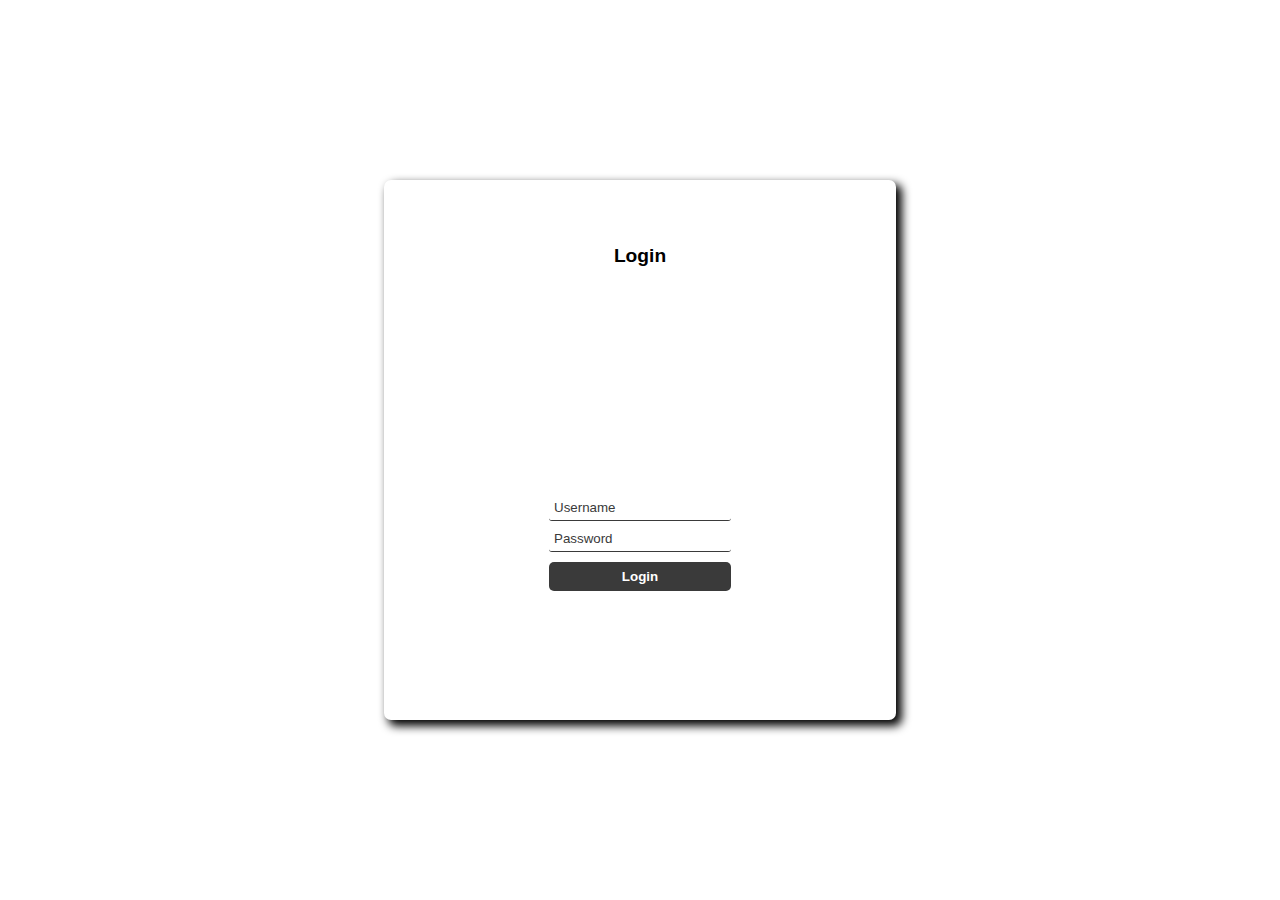
<file: Farming Tools and Services/index.html>
<!DOCTYPE html>
<html lang="en">
  <head>
    <meta charset="UTF-8" />
    <meta http-equiv="X-UA-Compatible" content="IE=edge">
    <meta name="viewport" content="width=device-width, initial-scale=1.0" />
    <title>Login Farmers Shop</title>

    <link rel="stylesheet" href="https://cdnjs.cloudflare.com/ajax/libs/font-awesome/5.15.3/css/all.min.css">
    <link rel="stylesheet" href="style1.css" >
    <link rel="stylesheet" href="style.css" >
  </head>

  <body>
    <main id="main-holder">
      <h1 id="login-header">Login</h1>

      <div id="login-error-msg-holder">
        <p id="login-error-msg">
          Invalid username
          <span id="error-msg-second-line">and/or password</span>
        </p>
      </div>

      <form id="login-form">
        <input
          type="text"
          name="username"
          id="username-field"
          class="login-form-field"
          placeholder="Username"
        />
        <input
          type="password"
          name="password"
          id="password-field"
          class="login-form-field"
          placeholder="Password"
        />
        <input type="submit" value="Login" id="login-form-submit" />
      </form>
    </main>
    
    

    <script>
      const loginForm = document.getElementById("login-form");
      const loginButton = document.getElementById("login-form-submit");
      const loginErrorMsg = document.getElementById("login-error-msg");

      loginButton.addEventListener("click", (e) => {
        e.preventDefault();
        const username = loginForm.username.value;
        const password = loginForm.password.value;

        if (username == "admin" && password == "user123") {
          window.location.href = "main.html";
        } else {
          loginErrorMsg.style.opacity = 1;
        }
      });
    </script>
  </body>

</html>
</file>
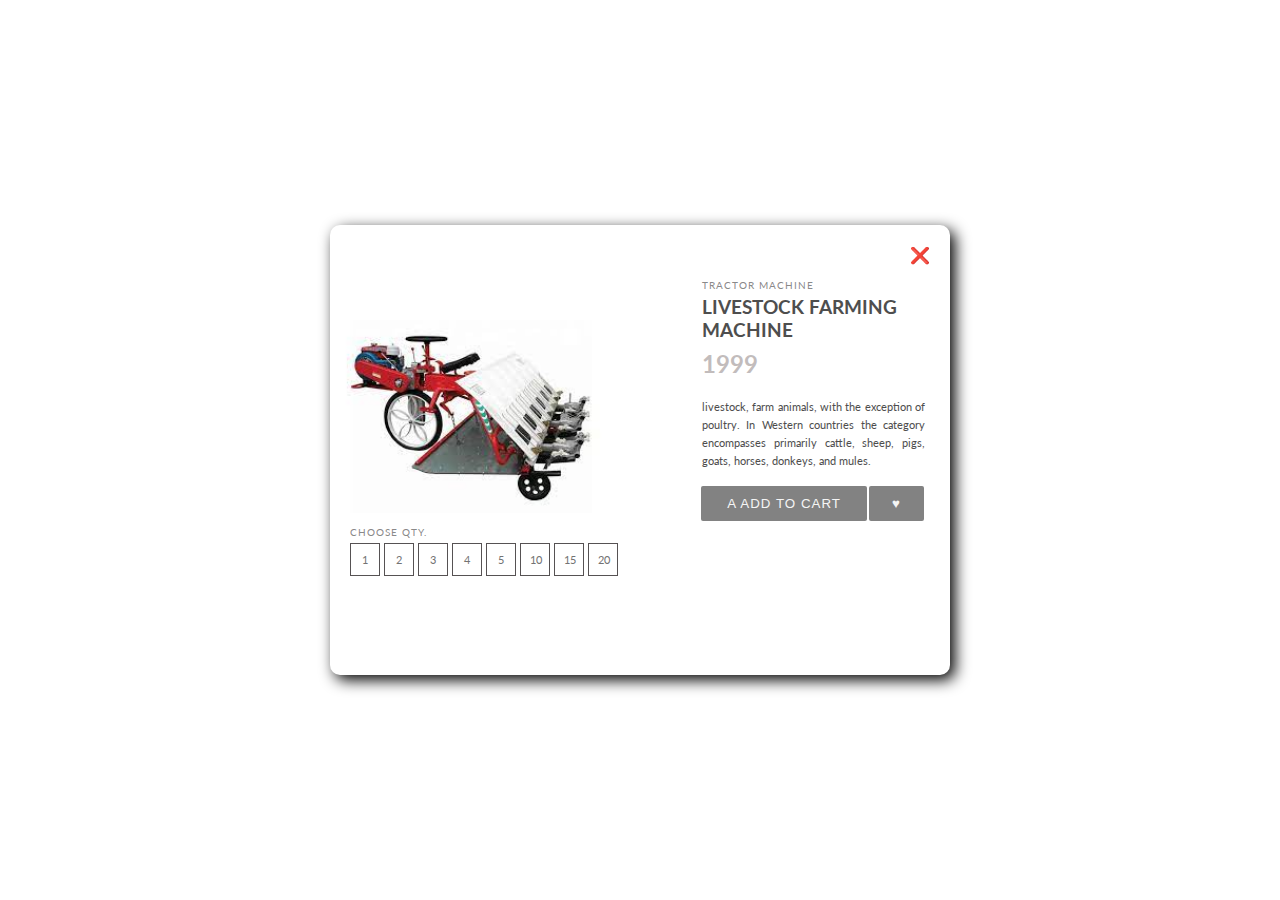
<file: Farming Tools and Services/farm6.html>
<!DOCTYPE html>
<html lang="en">

<head>
    <meta charset="UTF-8">
    <meta http-equiv="X-UA-Compatible" content="IE=edge">
    <meta name="viewport" content="width=device-width, initial-scale=1.0">
    <title>Nike shoes</title>
   <style>
    @import url("https://fonts.googleapis.com/css?family=Lato:400,700");
/* center container in the middle */
html {
  display: grid;
  min-height: 100%;
}

body {
  display: grid;
  background-image: url(https://img.freepik.com/free-photo/red-brick-wall-pattern-texture_53876-23210.jpg?w=2000) ;
  font-family: "Lato", sans-serif, sans-serif;
  text-transform: uppercase;
}




a {
  text-decoration: none;
  display: inline-block;
  padding: 8px 16px;
  margin-left: 91%;
  margin-top: 2%;
}

a:hover {
  text-shadow: 2px 2px 10px #4E4E4E;
}

.previous {
  background-color: #ffffff;
  color: black;
}

















.container{
  position: relative;
  margin: auto;
  overflow: hidden;
  width: 620px;
  height: 450px;
  background: #ffffff;
  box-shadow: 5px 5px 15px rgb(0, 0, 0);
  border-radius: 10px;
}

p {
  font-size: 0.6em;
  color: #6f6e6ed6;
  letter-spacing: 1px;
}

h1 {
  font-size: 1.2em;
  color: #4E4E4E;
  margin-top: -5px;
}

h2 {
  color: #c2bcbc;
  margin-top: -5px;
}

img {
  width: 290px;
  margin-top: 47px;
}

/* .slideshow-buttons {
  top: 70%;
  display: none;
} */




.product {
  position: absolute;
  width: 40%;
  height: 100%;
  top: 10%;
  left: 60%;
}

.desc {
  text-transform: none;
  letter-spacing: 0;
  margin-bottom: 17px;
  color: #4E4E4E;
  font-size: 0.7em;
  line-height: 1.6em;
  margin-right: 25px;
  text-align: justify;
}

button {
  background: #828282;
  padding: 10px;
  display: inline-block;
  outline: 0;
  border: 0;
  margin: -1px;
  border-radius: 2px;
  text-transform: uppercase;
  letter-spacing: 1px;
  color: #F5F5F5;
  cursor: pointer;
}
button:hover {
  background: #323232;
  transition: all 0.4s ease-in-out;
}

.add {
  width: 67%;
}

.like {
  width: 22%;
}

.sizes {
  display: grid;
  color: #737373;
  grid-template-columns: repeat(auto-fill, 30px);
  width: 60%;
  grid-gap: 4px;
  margin-left: 20px;
  margin-top: 5px;
}
.sizes:hover {
  cursor: pointer;
}

.pick {
  margin-top: 11px;
  margin-bottom: 0;
  margin-left: 20px;
}

.size {
  padding: 9px;
  border: 1px solid #565253;
  font-size: 0.7em;
  text-align: center;
}
.size:hover {
  background: rgb(99, 99, 99);
  color: #F5F5F5;
  transition: all 0.4s ease-in-out;
}

   </style>
</head>

<body>
    


  
    <div class="container">
        <a href="main.html" class="previous round">❌</a>
        <div class="images">
            <img
                src="[data-uri]">
        
        </div>

        <p class="pick">choose Qty.</p>
        <div class="sizes">
            <div class="size">1</div>
            <div class="size">2</div>
            <div class="size">3</div>
            <div class="size">4</div>
            <div class="size">5</div>
            <div class="size">10</div>
            <div class="size">15</div>
            <div class="size">20</div>
        </div>
        
        <div class="product">
            <p>Tractor Machine</p>
            <h1>Livestock Farming Machine</h1>
            <h2>1999</h2>
            <p class="desc">livestock, farm animals, with the exception of poultry. In Western countries the category encompasses primarily cattle, sheep, pigs, goats, horses, donkeys, and mules.</p>
            <div class="buttons">
              <button class="add">a Add to Cart</button>
              <button class="like"><span>♥</span></button>
          
            </div>
        </div>
    </div>
</body>

</html>
</file>
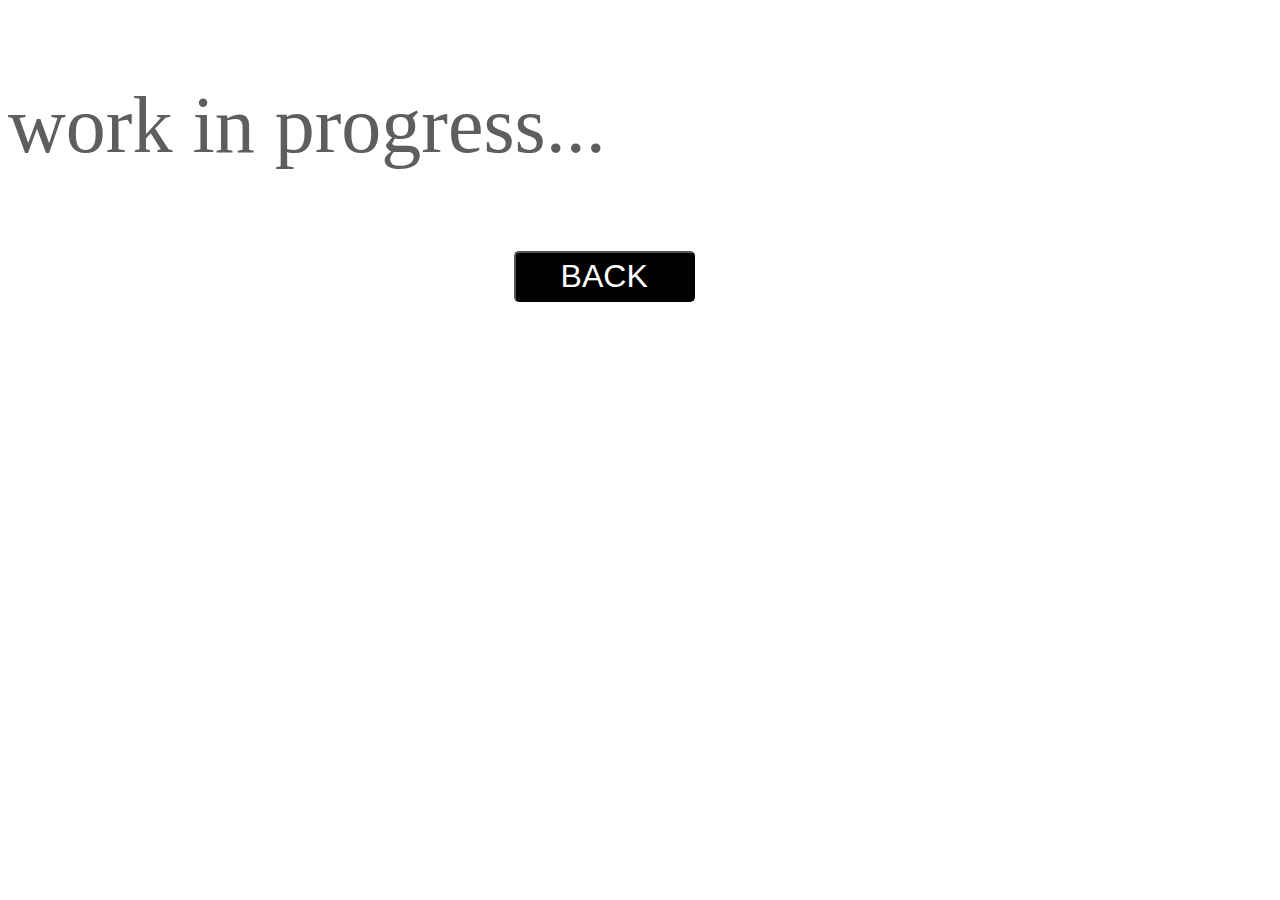
<file: Farming Tools and Services/like.html>
<!DOCTYPE html>
<html lang="en">
<head>
    <meta charset="UTF-8">
    <meta http-equiv="X-UA-Compatible" content="IE=edge">
    <meta name="viewport" content="width=device-width, initial-scale=1.0">
    <title>Nike shoes</title>
    <style>
.error{
    font-size: 5rem;
    color:rgb(94, 94, 94);
}
.back{
    padding: 5px 45px 5px 45px;
    font-size: 2rem;
    color:rgb(255, 255, 255);
    background-color: rgb(0, 0, 0);
    border-radius: 5px;
margin-left: 40%;
transition: .5s;
}
.back:hover{
    cursor: pointer;
    color: black;
    background-color: white;
    border: 1px solid black;
}
    </style>
</head>
<body>
    <p class="error">work in progress...</p>
  
<a href="main.html"> <button class="back">BACK</button></a>

</body>
</html>
</file>
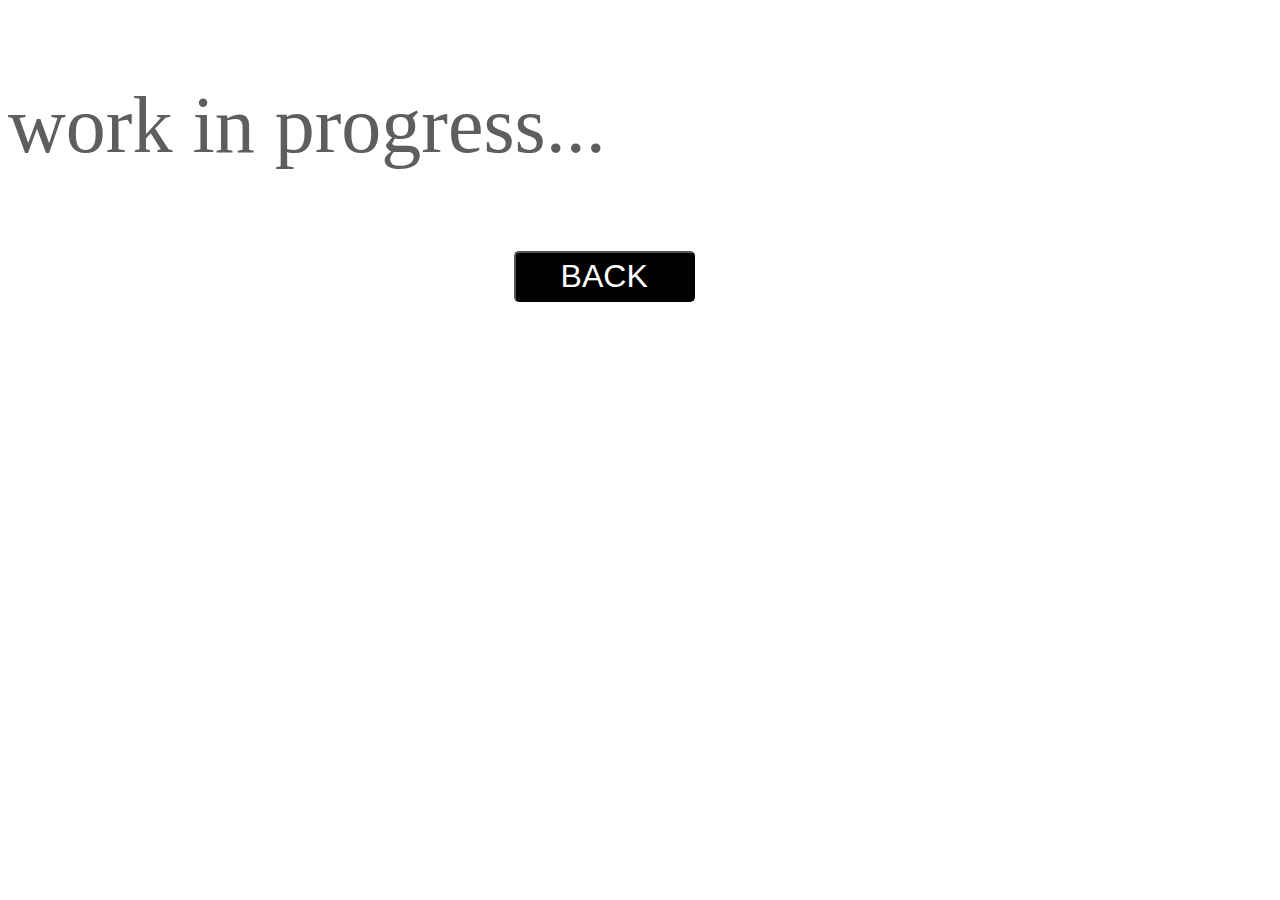
<file: Farming Tools and Services/user.html>
<!DOCTYPE html>
<html lang="en">
<head>
    <meta charset="UTF-8">
    <meta http-equiv="X-UA-Compatible" content="IE=edge">
    <meta name="viewport" content="width=device-width, initial-scale=1.0">
    <title>Farming Tools</title>
    <style>
.error{
    font-size: 5rem;
    color:rgb(94, 94, 94);
}
.back{
    padding: 5px 45px 5px 45px;
    font-size: 2rem;
    color:rgb(255, 255, 255);
    background-color: rgb(0, 0, 0);
    border-radius: 5px;
margin-left: 40%;
transition: .5s;
}
.back:hover{
    cursor: pointer;
    color: black;
    background-color: white;
    border: 1px solid black;
}
    </style>
</head>
<body>
    <p class="error">work in progress...</p>
  
<a href="main.html"> <button class="back">BACK</button></a>

</body>
</html>
</file>
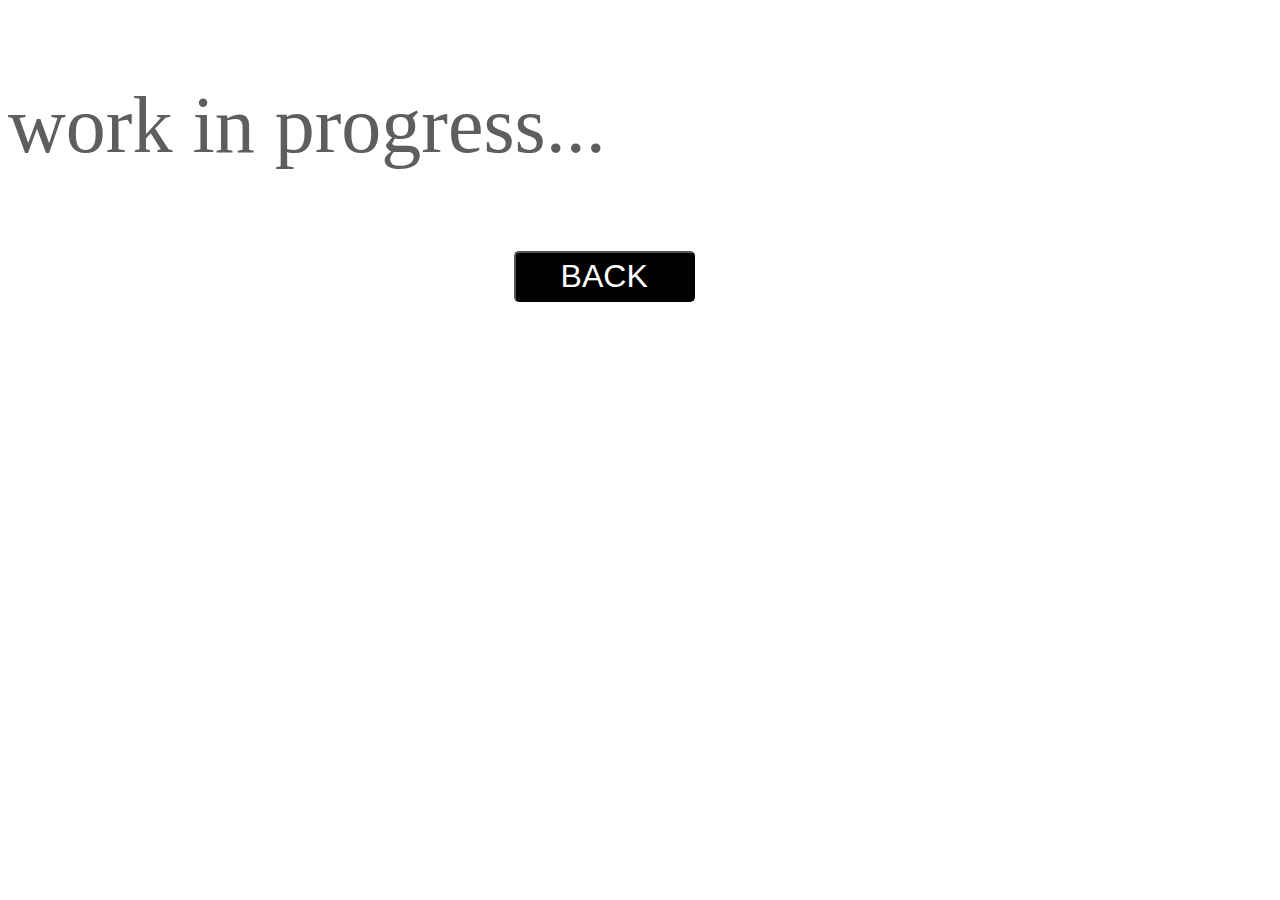
<file: Farming Tools and Services/zcart.html>
<!DOCTYPE html>
<html lang="en">
<head>
    <meta charset="UTF-8">
    <meta http-equiv="X-UA-Compatible" content="IE=edge">
    <meta name="viewport" content="width=device-width, initial-scale=1.0">
    <title>Farming Tools</title>
    <style>
        
.error{
    font-size: 5rem;
    color:rgb(94, 94, 94);
}
.back{
    padding: 5px 45px 5px 45px;
    font-size: 2rem;
    color:rgb(255, 255, 255);
    background-color: rgb(0, 0, 0);
    border-radius: 5px;
margin-left: 40%;
transition: .5s;
}
.back:hover{
    cursor: pointer;
    color: black;
    background-color: white;
    border: 1px solid black;
}



    </style>
    
</head>
<body>
    

<p class="error">work in progress...</p>
  
<a href="main.html"> <button class="back">BACK</button></a>

</body>
</html>
</file>
<file: Farming Tools and Services/style1.css>
html {
    height: 100%;
  }
  
  body {
    height: 100%;
    margin: 0;
    font-family: Arial, Helvetica, sans-serif;
    display: grid;
    justify-items: center;
    align-items: center;
    background-color: #ffffff;
  }
  
  #main-holder {
    width: 40%;
    height: 60%;
    display: grid;
    justify-items: center;
    align-items: center;
    background-color: rgb(255, 255, 255);
    border-radius: 7px;
    box-shadow: 5px 5px 10px 1px black;
  }
  
  #login-error-msg-holder {
    width: 100%;
    height: 100%;
    display: grid;
    justify-items: center;
    align-items: center;
  }
  
  #login-error-msg {
    width: 23%;
    text-align: center;
    margin: 0;
    padding: 5px;
    font-size: 12px;
    font-weight: bold;
    color: #eeeeee;
    border: 1px solid #000000;
    background-color: #bb2d2d;
    opacity: 0;
  }
  
  #error-msg-second-line {
    display: block;
  }
  
  #login-form {
    align-self: flex-start;
    display: grid;
    justify-items: center;
    align-items: center;
  }
  
  .login-form-field::placeholder {
    color: #3a3a3a;
  }
  
  .login-form-field {
    border: none;
    border-bottom: 1px solid #3a3a3a;
    margin-bottom: 10px;
    border-radius: 3px;
    outline: none;
    padding: 0px 0px 5px 5px;
  }
  
  #login-form-submit {
    width: 100%;
    padding: 7px;
    border: none;
    border-radius: 5px;
    color: white;
    font-weight: bold;
    background-color: #3a3a3a;
    cursor: pointer;
    outline: none;
  }
</file>
<file: Farming Tools and Services/style.css>
* {
    font-family: Verdana, Geneva, Tahoma, sans-serif;
    margin: 0;
    padding: 0;
    box-sizing: border-box;
    text-decoration: none;
    border: none;
    outline: none;
    text-transform: capitalize;
    transition: all .2s linear;

}

html {
    font-size: 60%;
    /* overflow: hidden; */
    scroll-padding: 6rem;
    scroll-behavior: smooth;
} 

header {
    position: fixed;
    top: 0;
    left: 0;
    right: 0;
    z-index: 1000;
    background: radial-gradient(circle at 33% 100%, #ffe9b9 4%, #d78e88 30%, #eea9c9 62%, #afe492 85%);
    padding: 2rem 9%;
    display: flex;
    align-items: center;
    justify-content: space-between;
    box-shadow: 0 .5rem 1rem rgba(0, 0, 0, 0.84);
}
.logo{
    height: 4rem;
    border-radius: 100%;
    transition: transform .2s;
}.logo:hover{
    box-shadow: 2px 2px 5px rgb(89, 89, 89);
    -ms-transform: scale(1.5); 
    -webkit-transform: scale(1.5); 
    transform: scale(1.5); 
}


.navbar a {
    color: rgb(255, 255, 255);
    padding: 2rem;
    font-size: small;
   
}

.navbar a:hover {
    color: cadetblue;
   
}
.nav-list{
    font-weight: 1000;
    text-shadow: 3px 3px 5px rgb(0, 0, 0);

}
header .icon a{
    font-size: 2rem;
    color: black;
    margin-left: 1.5rem;
    transition: transform .2s;
    
}
header .icon a:hover{
    color: rgb(145, 197, 199);
    -ms-transform: scale(1.5); 
    -webkit-transform: scale(1.5); 
    transform: scale(1.5); 
}
#menu-bar{
font-size: 2rem;
padding: .5rem;
border: 2px solid black;
color: black;
border-radius: .3rem;
cursor: pointer;
display: none;

}
.blog{
    padding-top: 8rem;
}
/* shoes photo */






/* CSS Variables */
:root{
    --headers: #202125;
    --background:  #4d4d4d;
    --grey: #9c3a3a;
    --lightgrey: #d2d2d2;
    --shadow: 0 1px 5px rgba(0, 0, 0, 0.473);
    --hover: 0 3px 10px rgba(203, 167, 167, 0.205);
}


.btn{
    background-color: var(--lightgrey);
    font-family: 'Roboto Mono', monospace;
    color: rgb(0, 0, 0);
    height: 30px;
    width: 90px;
    border-radius: 5px;
    border: none;
    margin: 0px 10px 10px 10px;
    transition-duration: 0.4s;
}

.btn:hover{
    box-shadow: var(--shadow);
    transition-duration: 0.4s;
    cursor: pointer;
}




/* PRODUCTS */
.product-container{
    
    margin-left: 10%;
    margin-right: 13%;
    display:grid;
    grid-template-columns: 233px 233px 233px;
    grid-row: auto auto auto;
    grid-column-gap: 140px;
    grid-row-gap: 20px;
}

.card{

  
    min-height: 350px;
    width: 350px;
    margin: auto;
    border-radius: 5px;
  
box-shadow: 4px 4px 5px rgba(0, 0, 0, 0.473);
transform: scale(1.02px); 


}
.card:hover{
    -ms-transform: scale(1.02); 
    -webkit-transform: scale(1.02); 
    transform: scale(1.02);
}
  




.card h4{
    margin: 20px 10px 15px 15px;
}

.card .btn{
    margin: 0px 0px 10px 15px;
}

.product1{
    /* background: url(shooe1.jpg); */
    min-height: 250px;
}

.product2{
    /* background: url(shooe1.jpg); */
    min-height: 250px;
}

.product3{
    /* background: url(http://mistillas.cl/wp-content/uploads/2018/04/Nike-Epic-React-Flyknit-%E2%80%9CPearl-Pink%E2%80%9D-01.jpg); */
    min-height: 250px;
}

.product4{
    /* background: url(https://github.com/az4726/Sneaker-Shop-Website/raw/3aa4d117c3d4fd663d515574cf9a2121cb224d1c/img/Ultraboost.jpg); */

    min-height: 250px;
   
}
.product5{
    /* background: url(https://github.com/az4726/Sneaker-Shop-Website/raw/3aa4d117c3d4fd663d515574cf9a2121cb224d1c/https://github.com/az4726/Sneaker-Shop-Website/raw/3aa4d117c3d4fd663d515574cf9a2121cb224d1c/img/Airmax-97.jpg); */
    min-height: 250px;
}
.product6{
    /* background: url(https://github.com/az4726/Sneaker-Shop-Website/raw/3aa4d117c3d4fd663d515574cf9a2121cb224d1c/img/Airmax-97.jpg); */
    min-height: 250px;
}
.product7{
    /* background: url(https://github.com/az4726/Sneaker-Shop-Website/raw/3aa4d117c3d4fd663d515574cf9a2121cb224d1c/img/Airmax-97.jpg); */
    min-height: 250px;
}
.product8{
    /* background: url(https://github.com/az4726/Sneaker-Shop-Website/raw/3aa4d117c3d4fd663d515574cf9a2121cb224d1c/img/Airmax-97.jpg); */
    min-height: 250px;
}
.product9{
    /* background: url(https://github.com/az4726/Sneaker-Shop-Website/raw/3aa4d117c3d4fd663d515574cf9a2121cb224d1c/img/Airmax-97.jpg); */
    min-height: 250px;
}



















.slider-container {
    margin-top: 2rem;
    background: radial-gradient(circle at 33% 100%, #ffe9b99f 4%, #d78f889a 30%, #eea9c991 62%, #afe4929d 85%);
    display: flex;
    align-items: center;
    justify-content: center;
    height: 100%;
  }
  
  .slider {
    width: 100%;
    max-width: 600px;
    height: 400px;
    margin: 20px;
    text-align: center;
    border-radius: 20px;
    overflow: hidden;
    position: relative;
    box-shadow:2px 5px 25px #000;
  }
  
  .slides {
    display: flex;
    overflow-x: scroll;
    position: relative;
    scroll-behavior: smooth;
    scroll-snap-type: x mandatory;
  }
  
  .slide:nth-of-type(even) {
    background-color: rgb(250, 246, 212);
  }
  
  .slide {
    display: flex;
    justify-content: center;
    align-items: center;
    flex-shrink: 0;
    width: 100%;
    height: 400px;
    scroll-snap-align: center;
    margin-right: 0px;
    box-sizing: border-box;
    background: white;
    transform-origin: center center;
    transform: scale(1);
  }
  
  .slide__text {
    font-size: 40px;
    font-weight: bold;
    font-family: sans-serif;
  }
  
  .slide a {
    background: none;
    border: none;
  }
  
  a.slide__prev,
  .slider::before {
    transform: rotate(135deg);
    -webkit-transform: rotate(135deg);
    left: 2%;
  }
  
  a.slide__next,
  .slider::after {
    transform: rotate(-45deg);
    -webkit-transform: rotate(-45deg);
    right: 2%;
  }
  
  .slider::before,
  .slider::after,
  .slide__prev,
  .slide__next {
    position: absolute;
    top: 48%;
    width: 15px;
    height: 15px;
    border: solid rgb(0, 0, 0);
    border-width: 0 2px 2px 0;
    padding: 3px;
    box-sizing: border-box;
  }
  
  .slider::before,
  .slider::after {
    content: "";
    z-index: 1;
    background: none;
    pointer-events: none;
  }
  
  .slider__nav {
    box-sizing: border-box;
    position: absolute;
    bottom: 2%;
    left: 50%;
    width: 200px;
    margin-left: -100px;
    text-align: center;
  }
  
  .slider__navlink {
    display: inline-block;
    height: 10px;
    width: 10px;
    border-radius: 50%;
    background-color: rgb(0, 0, 0);
    margin: 0 10px 0 10px;

  }
  
  .loader-container{
    position: fixed;
    top: 0; left: 0;
    height: 100%;
    width: 100%;
    z-index: 10000;
    background: #fff;
    display: flex;
    align-items: center;
    justify-content: center;
    overflow: hidden;
  }
  .loader-container img{
    width:35rem;
  }

  .loader-container.fade-out{
    top:110%;
    opacity:0;
  }


  
  
  
  
  
  
  .read-article{
    position: absolute;
    top: 10px;
    left: 10px;
    z-index: 999;
   background: white;
    padding: 10px 20px;
    border-radius: 10px;
    font-family: arial;
    text-decoration: none;
    box-shadow: rgb(50 50 93 / 25%) 0 0 100px -20px, rgb(0 0 0 / 30%) 0 0 60px -15px;
  }
  .read-article:hover{
      background: #d5d5d5;
      box-shadow: rgb(50 50 93 / 25%) 0 0 100px -20px, rgb(0 0 0 / 30%) 0 0 60px 0px;
  }
  iframe[sandbox] .read-article{
    display: none;
  }

















/* ===========================================
contact Section Start
======================================= */

  .section-contact-main {
    
    max-width: 70rem;
    margin: 0 auto;
    margin-top: 9rem;
    transition: all 0.3s linear;
  }
  
.common-heading{
    padding-top: 7rem;
    padding-left: 4rem;
    color:  rgb(89, 89, 89);
    font-size: 40px;
    

}

  .section-contact-main .grid {
    gap: 3.2rem;
  }
  

.grid-two-column{
    max-width: 100%;
    flex-direction: row;
    display: flex;
    padding: 0px 20%;


}

  .section-contact-main form {
    display: flex;
    flex-direction: column;
    gap: 2rem;
  }
  
  .section-contact-main input,
  .section-contact-main textarea {
    padding: 1.5rem 2rem;
    border: 0.1rem solid #c9c9c9;
    border-radius: 5px;
    font-size: 1.6rem;
    font-family: "work sans";
    width: 100%;
  }
  
  .section-contact-main input[type="submit"] {
    max-width: 25%;
    height: 50px;
    padding: 4px;
    background: radial-gradient(circle at 33% 100%, #ffe9b99f 4%, #d78f889a 30%, #eea9c991 62%, #afe4929d 85%);
    border: none;
    color:rgb(47, 47, 47);;
    font-size: large;
    transition: transform .2s;
    border: 0.01px solid rgb(89, 89, 89);;
    font-size: large;
}


.section-contact-main input[type="submit"]:hover{
     box-shadow: 2px 2px 5px rgb(89, 89, 89);
    -ms-transform: scale(1.05); 
    -webkit-transform: scale(1.05); 
    transform: scale(1.05);
} 






































/* blog  */

.blog .box-container{
    display: flex;
    flex-wrap: wrap;
    gap: 1.5rem;
}
.blog .box-container .box{
    flex: 1 1 30rem;
    text-align: center;
    border: .1rem solid rgba(0, 0, 0, .1);
    border-radius: .5rem;
    background: #f9f9f9;
    padding: 2rem;
}
.blog .box-container .box img{
    border-radius: 50%;
    object-fit: cover;
    height: 15rem;
    width: 15rem;
    margin: 1rem 0;
    border: 4px solid #ddd;
}
.blog .box-container .box img:hover{
   transform: scale(1.2);
}
.blog .box-container .box h3{
    font-size: 2.5rem;
    color: #000;
}
.blog .box-container .box p{
    font-size: 1.6rem;
    color: #666;
    padding: 1rem 0;
}
.blog .box-container .box .stars i{
    color: orangered;
    font-size: 2rem;
}



/* footer */

    
footer {
    margin-top: 50px;

    text-align: center;
    padding: 25px;
    color: rgb(53, 53, 53);
    flex: content;
    columns: 4;
    font-size: 15px;
    font-weight: bold;
    background: radial-gradient(circle at 33% 100%, #ffe9b99f 4%, #d78f889a 30%, #eea9c991 62%, #afe4929d 85%);
  
  }
  






























/* Media Queries */
@media(max-width:1050px){
    h3{
        margin: 0px 0px 0px 50px;
        padding: 20px 0px;
    }
    .product-container{
        display: inline;
        gap: 10px;
        margin: auto;
    }
    .card{
        margin-bottom: 10px;
    }
}

@media(max-width:800px){
    .contact-form{
        min-width: 500px;
    }
    .contact-form h3{
        font-size: 20px;
        margin-right: 0px;
    }
}

@media(max-width:700px){
    h3{
        margin: 0px 0px 0px 50px;
        padding: 20px 0px;
    }
    .banner h1{
        font-size: 36px;
    }
}


@media(max-width:600px){
    body{
        background: url(../img/NMD-Black-600.png);
        background-size: auto;
        background-position: top;
    }
    .logo {
        width: 75px;
        display: block;
        margin: auto;
    }
    li{
        display: block;
        margin: 1rem;
    }
    .banner h1{
        margin-top: 100px;
        font-size: 36px;
    }
    .contact-form{
        min-width: 300px;
    }
    .about h2{
        font-size: 24px;
    }
    .about p{
        font-size: 18px;
    }
    footer p{
        font-size: 12px;
    }
}

















/* responsive */
@media (max-width:768px){
    #menu-bar{
        display: block;
    }
    header .navbar{
        position: absolute;
        top: 100%;
        left: -120%;
        width: 100%;
        background-color: aliceblue;
        border-top: .1rem solid rgba(0,0, 0, .1);
        /* padding: 10px; */
    }
    header .navbar a{
        font-size: 2rem;
        background: rgb(255, 255, 255);
        border: .1rem solid black;
        border-radius: 0.5rem;
        padding: 1rem;
        margin: 1rem;
        display: block;
        text-align: center;
        color: black;
       text-shadow: none;

    }
    header .navbar.active{
        left: 0;
    }
}
</file>
